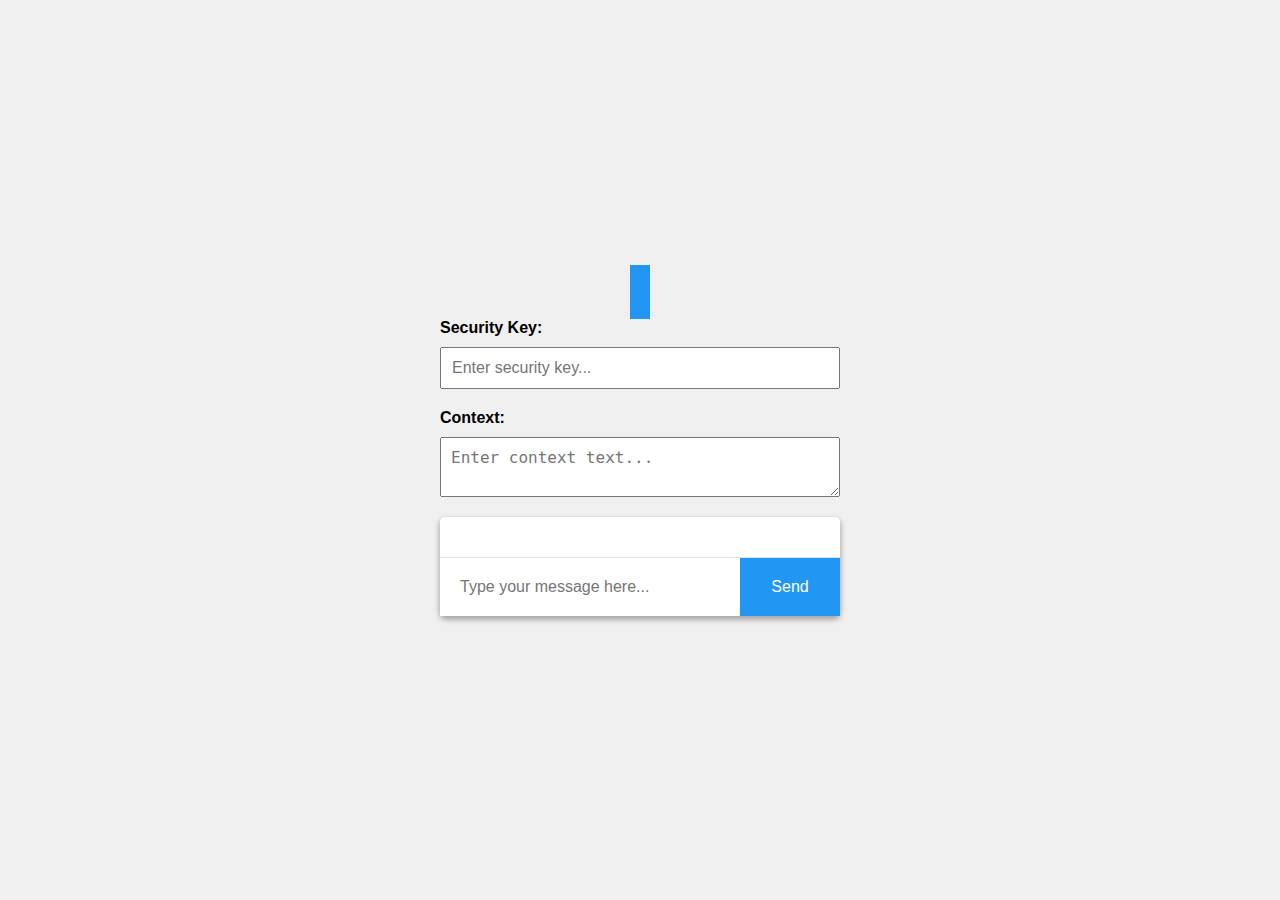
<file: index.html>
<!DOCTYPE html>
<html lang="en">
<head>
  <meta charset="UTF-8">
  <meta name="viewport" content="width=device-width, initial-scale=1.0">
  <title>Simple Chatbot</title>
  <link rel="stylesheet" href="style.css">
</head>
  
<body>
  <div id="banner"><span id="typing-text"></span></div>
  <div id="security-key-container">
    <label id="security-key-label" for="security-key-input">Security Key:</label>
    <input type="text" id="security-key-input" placeholder="Enter security key...">
  </div>

  <div id="context-container">
    <label id="context-label" for="context-input">Context:</label>
    <textarea id="context-input" placeholder="Enter context text..."></textarea>
  </div>

  <div id="chat-container">
    <div id="chat"></div>
    <div id="input-container">
      <input type="text" id="user-input" placeholder="Type your message here...">
      <button id="send-button">Send</button>
    </div>
  </div>

  <script src="script.js"></script>
</body>
</html>
</file>
<file: style.css>
/* General */
* {
  box-sizing: border-box;
  margin: 0;
  padding: 0;
}

body {
  font-family: Arial, sans-serif;
  display: flex;
  flex-direction: column;
  justify-content: center;
  align-items: center;
  height: 100vh;
  margin: 0;
  background-color: #f0f0f0;
}

#banner {
  background-color: #2196F3;
  color: white;
  font-size: 24px;
  font-weight: bold;
  padding: 10px;
  text-align: center;
}

#typing-text {
  display: inline-block;
  width: 0;
  overflow: hidden;
  animation: typing 2s;
  animation-fill-mode: forwards;
  white-space: nowrap;
}

@keyframes typing {
  from { width: 0; }
  to { width: 100%; }
}

#chat-container {
  background-color: white;
  border-radius: 5px;
  box-shadow: 0 3px 6px rgba(0, 0, 0, 0.16), 0 3px 6px rgba(0, 0, 0, 0.23);
  max-width: 100%;
  width: 400px;
  margin-bottom: 20px;
}

#chat {
  padding: 20px;
  max-height: 500px;
  overflow-y: auto;
  display: flex;
  flex-direction: column;
}

.message {
  margin-bottom: 10px;
  padding: 10px;
  border-radius: 5px;
  word-wrap: break-word;
  max-width: 80%;
  overflow-wrap: break-word;
}

.user-message {
  background-color: #e0e0e0;
  align-self: flex-end;
}

.chatbot-message {
  background-color: #2196F3;
  color: white;
}

#input-container {
  display: flex;
  border-top: 1px solid #e0e0e0;
  width: 100%; 
  max-width: 400px; 
}

#user-input {
  flex: 1;
  border: none;
  padding: 20px;
  font-size: 16px;
  outline: none;
}

#send-button {
  background-color: #2196F3;
  border: none;
  color: white;
  padding: 20px;
  cursor: pointer;
  font-size: 16px;
  transition: background-color 0.3s;
  width: 30%;
  max-width: 100px;
}

#send-button:hover {
  background-color: #1976D2;
}

#security-key-container,
#context-container {
  display: flex;
  flex-direction: column;
  margin-bottom: 20px;
  max-width: 100%;
  width: 400px;
}

#security-key-label,
#context-label {
  font-weight: bold;
  margin-bottom: 10px;
}

#security-key-input,
#context-input {
  padding: 10px;
  font-size: 16px;
  outline: none;
  width: 400px;
  max
</file>
